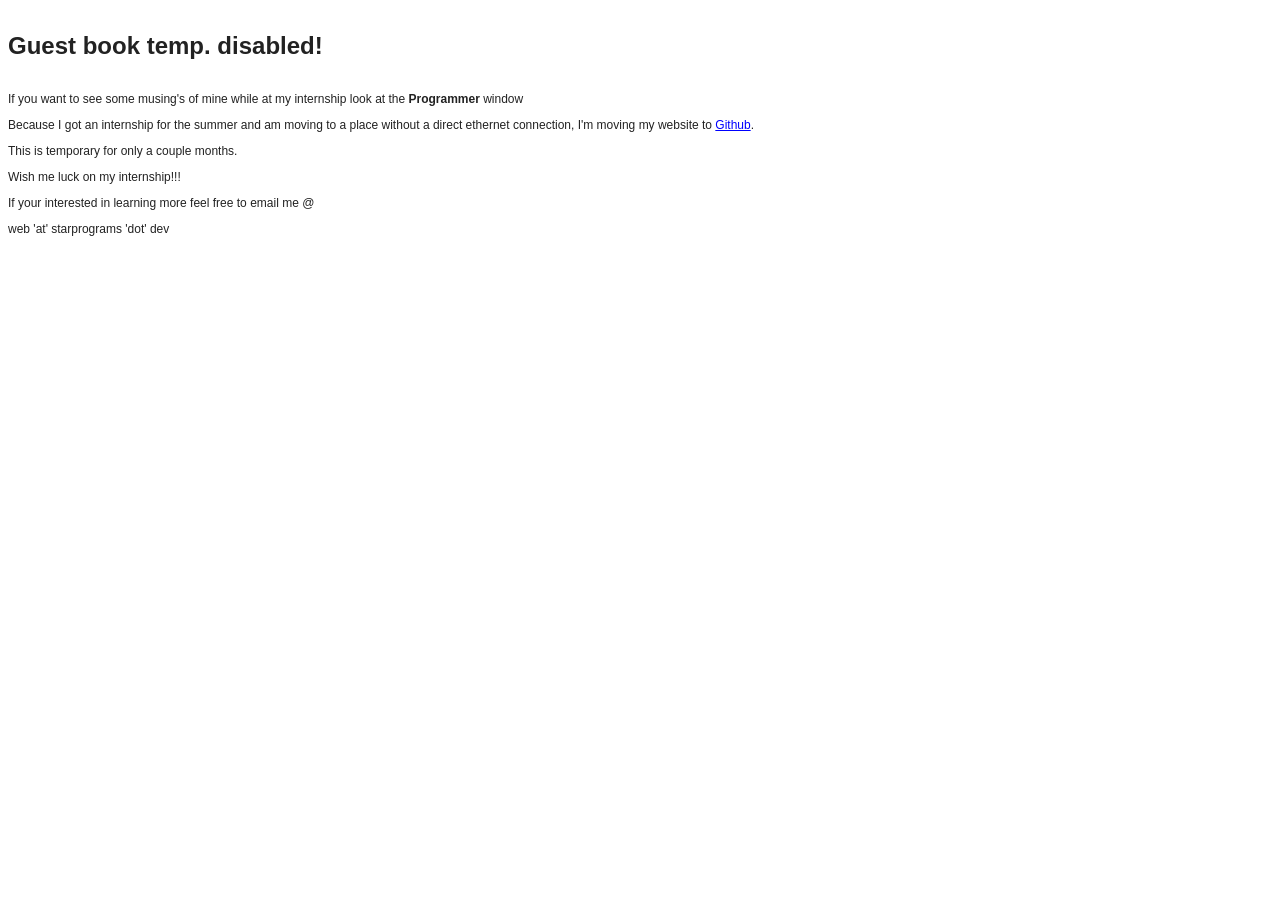
<file: chatroom/index.html>
<!DOCTYPE html>
<html>

    <head>
        <link rel="stylesheet" href="style.css">
        <title>chatroom_enter</title>
        <link href="../css/98.css" rel="stylesheet">
    </head>
    <body>
        <h4>Guest book temp. disabled!</h4>
        <p> If you want to see some musing's of mine while at my internship look at the <b>Programmer</b> window</p>
        <p>Because I got an internship for the summer and am moving to a place without a direct ethernet connection, I'm moving my website to <a href="https://github.com/OnStarPrograms/tempWebsite">Github</a>.</p>
        <p>This is temporary for only a couple months.</p>
        <p>Wish me luck on my internship!!!</p>
        <p>If your interested in learning more feel free to email me @</p>
        <p>web 'at' starprograms 'dot' dev</p> 
    </body>
    
</html>
</file>
<file: chatroom/style.css>
#username{
	text-decoration:underline;
}
.user{
	color: red;
}
.other{
	color:blue;
}
.system{
	color:black;
}

.button{
	width:100%;
	height:100%;
	border:none;
	background-color:transparent;
}
.no_border{
	border:none;
	margin-left: 5%;
	margin-right: 5%;
}
.invisible{
	border:none;
	display:none;
}

#chat{
	color: black;
}

#enter_chatroom{
	position:absolute;
   	bottom:0;
   	width:90%;
   	height:60px;
}
.lower{
   	bottom:0;
   	width:90%;
   	height:auto;
}
</file>
<file: css/98.css>
/**
 * 98.css
 * Copyright (c) 2020 Jordan Scales <thatjdanisso.cool>
 * https://github.com/jdan/98.css/blob/master/LICENSE
 */

:root {
  /* Color */
  --surface: #c0c0c0;
  --button-highlight: #ffffff;
  --button-face: #dfdfdf;
  --button-shadow: #808080;
  --window-frame: #0a0a0a;
  --dialog-blue: #000080;
  --dialog-blue-light: #1084d0;
  --link-blue: #0000ff;

  /* Spacing */
  --element-spacing: 8px;
  --grouped-button-spacing: 4px;
  --grouped-element-spacing: 6px;
  --radio-width: 12px;
  --checkbox-width: 13px;
  --radio-label-spacing: 6px;

  /* Some detailed computations for radio buttons and checkboxes */
  --radio-total-width-precalc: 12px + 6px;
  --radio-total-width: 18px;
  --radio-left: -6px;
  --radio-dot-width: 4px;
  --radio-dot-top: 4px;
  --radio-dot-left: -14px;

  --checkbox-total-width-precalc: 13px +
    6px;
  --checkbox-total-width: 19px;
  --checkbox-left: -7px;
  --checkmark-width: 7px;
  --checkmark-top: 3px;
  --checkmark-left: 3px;

  /* Borders */
  --border-width: 1px;
  --border-raised-outer: inset -1px -1px #0a0a0a,
    inset 1px 1px #ffffff;
  --border-raised-inner: inset -2px -2px #808080,
    inset 2px 2px #dfdfdf;
  --border-sunken-outer: inset -1px -1px #ffffff,
    inset 1px 1px #0a0a0a;
  --border-sunken-inner: inset -2px -2px #dfdfdf,
    inset 2px 2px #808080;

  /* Field borders (checkbox, input, etc) flip window-frame and button-shadow */
  --border-field: inset -1px -1px #ffffff,
    inset 1px 1px #808080, inset -2px -2px #dfdfdf,
    inset 2px 2px #0a0a0a;
}

@font-face {
  font-family: "Pixelated MS Sans Serif";
  src: url("ms_sans_serif.woff") format("woff");
  src: url("ms_sans_serif.woff2") format("woff2");
  font-weight: normal;
  font-style: normal;
}

@font-face {
  font-family: "Pixelated MS Sans Serif";
  src: url("ms_sans_serif_bold.woff") format("woff");
  src: url("ms_sans_serif_bold.woff2") format("woff2");
  font-weight: bold;
  font-style: normal;
}

body {
  font-family: Arial;
  font-size: 12px;
  color: #222222;
}

button,
label,
input,
textarea,
select,
option,
ul.tree-view,
.window,
.title-bar {
  font-family: "Pixelated MS Sans Serif", Arial;
  -webkit-font-smoothing: none;
  font-size: 11px;
}

h1 {
  font-size: 5rem;
}

h2 {
  font-size: 2.5rem;
}

h3 {
  font-size: 2rem;
}

h4 {
  font-size: 1.5rem;
}

u {
  text-decoration: none;
  border-bottom: 0.5px solid #222222;
}

button {
  box-sizing: border-box;
  border: none;
  background: #c0c0c0;
  box-shadow: inset -1px -1px #0a0a0a,
    inset 1px 1px #ffffff, inset -2px -2px #808080,
    inset 2px 2px #dfdfdf;
  border-radius: 0;

  min-width: 75px;
  min-height: 23px;
  padding: 0 12px;
}

button:not(:disabled):active {
  box-shadow: inset -1px -1px #ffffff,
    inset 1px 1px #0a0a0a, inset -2px -2px #dfdfdf,
    inset 2px 2px #808080;
}

button:focus {
  outline: 1px dotted #000000;
  outline-offset: -4px;
}

:disabled {
  color: #808080;
  text-shadow: 1px 1px 0 #ffffff;
}

:disabled + label {
  color: #808080;
  text-shadow: 1px 1px 0 #ffffff;
}

.window {
  box-shadow: inset -1px -1px #0a0a0a,
    inset 1px 1px #ffffff, inset -2px -2px #808080,
    inset 2px 2px #dfdfdf;
  background: #c0c0c0;
  padding: 3px;
}

.title-bar {
  background: linear-gradient(
    90deg,
    #000080,
    #1084d0
  );
  padding: 2px;
  display: flex;
  justify-content: space-between;
  align-items: center;
}

.title-bar-text {
  font-weight: bold;
  color: white;
  letter-spacing: 0;
  margin-right: 24px;
}

.title-bar-controls {
  display: flex;
}

.title-bar-controls button {
  padding: 0;
  display: block;
  min-width: 14px;
  min-height: 12px;
}

.title-bar-controls button:focus {
  outline: none;
}

.title-bar-controls button[aria-label="Minimize"] {
  background-image: url("data:image/svg+xml;charset=utf-8,%3Csvg width='6' height='2' viewBox='0 0 6 2' fill='none' xmlns='http://www.w3.org/2000/svg'%3E %3Crect width='6' height='2' fill='black'/%3E %3C/svg%3E");
  background-repeat: no-repeat;
  background-position: bottom 2px left 3px;
}

.title-bar-controls button[aria-label="Maximize"] {
  background-image: url("data:image/svg+xml;charset=utf-8,%3Csvg width='9' height='8' viewBox='0 0 9 8' fill='none' xmlns='http://www.w3.org/2000/svg'%3E %3Cpath fill-rule='evenodd' clip-rule='evenodd' d='M0 2V7V8H1H8H9V7V2V0H8H1H0V2ZM8 7V2H1V7H8Z' fill='black'/%3E %3C/svg%3E");
  background-repeat: no-repeat;
  /* Off by 1px because contents can't go above the inner shadow */
  /* Should be 9px by 9px, with top 1px */
  background-position: top 2px left 2px;
}

.title-bar-controls button[aria-label="Close"] {
  margin-left: 2px;
  background-image: url("data:image/svg+xml;charset=utf-8,%3Csvg width='8' height='7' viewBox='0 0 8 7' fill='none' xmlns='http://www.w3.org/2000/svg'%3E %3Cpath fill-rule='evenodd' clip-rule='evenodd' d='M0 0H1H2V1H3V2H4H5V1H6V0H7H8V1H7V2H6V3H5V4H6V5H7V6H8V7H7H6V6H5V5H4H3V6H2V7H1H0V6H1V5H2V4H3V3H2V2H1V1H0V0Z' fill='black'/%3E %3C/svg%3E");
  background-repeat: no-repeat;
  background-position: top 2px center;
}

.window-body {
  margin: 8px;
}

fieldset {
  border: none;
  box-shadow: inset -1px -1px #ffffff,
    inset 1px 1px #0a0a0a, inset -2px -2px #808080,
    inset 2px 2px #dfdfdf;
  padding: 10px;
  padding-block-start: 8px;
  margin: 0;
}

legend {
  background: #c0c0c0;
}

.field-row {
  display: flex;
  align-items: center;
}

[class^="field-row"] + [class^="field-row"] {
  margin-top: 6px;
}

.field-row * + * {
  margin-left: 6px;
}

.field-row-stacked {
  display: flex;
  flex-direction: column;
}

.field-row-stacked * + * {
  margin-top: 6px;
}

label {
  display: inline-flex;
  align-items: center;
}

input[type="radio"],
input[type="checkbox"] {
  appearance: none;
  -webkit-appearance: none;
  -moz-appearance: none;
  margin: 0;
  border: none;
}

input[type="radio"] + label,
input[type="checkbox"] + label {
  line-height: 13px;
}

input[type="radio"] + label {
  position: relative;
  margin-left: 18px;
}

input[type="radio"] + label::before {
  content: "";
  position: absolute;
  top: 0;
  left: -18px;
  display: inline-block;
  width: 12px;
  height: 12px;
  margin-right: 6px;
  background: url("data:image/svg+xml;charset=utf-8,%3Csvg width='12' height='12' viewBox='0 0 12 12' fill='none' xmlns='http://www.w3.org/2000/svg'%3E %3Cpath fill-rule='evenodd' clip-rule='evenodd' d='M8 0H4V1H2V2H1V4H0V8H1V10H2V8H1V4H2V2H4V1H8V2H10V1H8V0Z' fill='%23808080'/%3E %3Cpath fill-rule='evenodd' clip-rule='evenodd' d='M8 1H4V2H2V3V4H1V8H2V9H3V8H2V4H3V3H4V2H8V3H10V2H8V1Z' fill='black'/%3E %3Cpath fill-rule='evenodd' clip-rule='evenodd' d='M9 3H10V4H9V3ZM10 8V4H11V8H10ZM8 10V9H9V8H10V9V10H8ZM4 10V11H8V10H4ZM4 10V9H2V10H4Z' fill='%23DFDFDF'/%3E %3Cpath fill-rule='evenodd' clip-rule='evenodd' d='M11 2H10V4H11V8H10V10H8V11H4V10H2V11H4V12H8V11H10V10H11V8H12V4H11V2Z' fill='white'/%3E %3Cpath fill-rule='evenodd' clip-rule='evenodd' d='M4 2H8V3H9V4H10V8H9V9H8V10H4V9H3V8H2V4H3V3H4V2Z' fill='white'/%3E %3C/svg%3E");
}

input[type="radio"]:checked + label::after {
  content: "";
  display: block;
  width: 4px;
  height: 4px;
  top: 4px;
  left: -14px;
  position: absolute;
  background: url("data:image/svg+xml;charset=utf-8,%3Csvg width='4' height='4' viewBox='0 0 4 4' fill='none' xmlns='http://www.w3.org/2000/svg'%3E %3Cpath fill-rule='evenodd' clip-rule='evenodd' d='M3 0H1V1H0V2V3H1V4H3V3H4V2V1H3V0Z' fill='black'/%3E %3C/svg%3E");
}

input[type="radio"]:focus + label,
input[type="checkbox"]:focus + label {
  outline: 1px dotted #000000;
}

input[type="radio"][disabled] + label::before {
  background: url("data:image/svg+xml;charset=utf-8,%3Csvg width='12' height='12' viewBox='0 0 12 12' fill='none' xmlns='http://www.w3.org/2000/svg'%3E %3Cpath fill-rule='evenodd' clip-rule='evenodd' d='M8 0H4V1H2V2H1V4H0V8H1V10H2V8H1V4H2V2H4V1H8V2H10V1H8V0Z' fill='%23808080'/%3E %3Cpath fill-rule='evenodd' clip-rule='evenodd' d='M8 1H4V2H2V3V4H1V8H2V9H3V8H2V4H3V3H4V2H8V3H10V2H8V1Z' fill='black'/%3E %3Cpath fill-rule='evenodd' clip-rule='evenodd' d='M9 3H10V4H9V3ZM10 8V4H11V8H10ZM8 10V9H9V8H10V9V10H8ZM4 10V11H8V10H4ZM4 10V9H2V10H4Z' fill='%23DFDFDF'/%3E %3Cpath fill-rule='evenodd' clip-rule='evenodd' d='M11 2H10V4H11V8H10V10H8V11H4V10H2V11H4V12H8V11H10V10H11V8H12V4H11V2Z' fill='white'/%3E %3Cpath fill-rule='evenodd' clip-rule='evenodd' d='M4 2H8V3H9V4H10V8H9V9H8V10H4V9H3V8H2V4H3V3H4V2Z' fill='%23C0C0C0'/%3E %3C/svg%3E");
}

input[type="radio"][disabled]:checked + label::after {
  background: url("data:image/svg+xml;charset=utf-8,%3Csvg width='4' height='4' viewBox='0 0 4 4' fill='none' xmlns='http://www.w3.org/2000/svg'%3E %3Cpath fill-rule='evenodd' clip-rule='evenodd' d='M3 0H1V1H0V2V3H1V4H3V3H4V2V1H3V0Z' fill='%23808080'/%3E %3C/svg%3E");
}

input[type="checkbox"] + label {
  position: relative;
  margin-left: 19px;
}

input[type="checkbox"] + label::before {
  content: "";
  position: absolute;
  left: -19px;
  display: inline-block;
  width: 13px;
  height: 13px;
  background: #ffffff;
  box-shadow: inset -1px -1px #ffffff,
    inset 1px 1px #808080, inset -2px -2px #dfdfdf,
    inset 2px 2px #0a0a0a;
  margin-right: 6px;
}

input[type="checkbox"]:checked + label::after {
  content: "";
  display: block;
  width: 7px;
  height: 7px;
  position: absolute;
  top: 3px;
  left: -16px;
  background: url("data:image/svg+xml;charset=utf-8,%3Csvg width='7' height='7' viewBox='0 0 7 7' fill='none' xmlns='http://www.w3.org/2000/svg'%3E %3Cpath fill-rule='evenodd' clip-rule='evenodd' d='M7 0H6V1H5V2H4V3H3V4H2V3H1V2H0V5H1V6H2V7H3V6H4V5H5V4H6V3H7V0Z' fill='black'/%3E %3C/svg%3E");
}

input[type="checkbox"][disabled] + label::before {
  background: #c0c0c0;
}

input[type="checkbox"][disabled]:checked + label::after {
  background: url("data:image/svg+xml;charset=utf-8,%3Csvg width='7' height='7' viewBox='0 0 7 7' fill='none' xmlns='http://www.w3.org/2000/svg'%3E %3Cpath fill-rule='evenodd' clip-rule='evenodd' d='M7 0H6V1H5V2H4V3H3V4H2V3H1V2H0V5H1V6H2V7H3V6H4V5H5V4H6V3H7V0Z' fill='%23808080'/%3E %3C/svg%3E");
}

input[type="text"] {
  padding: 3px 4px;
  border: none;
  box-shadow: inset -1px -1px #ffffff,
    inset 1px 1px #808080, inset -2px -2px #dfdfdf,
    inset 2px 2px #0a0a0a;
  background-color: #ffffff;
  box-sizing: border-box;
  -webkit-appearance: none;
  -moz-appearance: none;
  appearance: none;
  border-radius: 0;
}

select {
  padding: 3px 4px;
  border: none;
  box-shadow: inset -1px -1px #ffffff,
    inset 1px 1px #808080, inset -2px -2px #dfdfdf,
    inset 2px 2px #0a0a0a;
  background-color: #ffffff;
  box-sizing: border-box;
  -webkit-appearance: none;
  -moz-appearance: none;
  appearance: none;
  border-radius: 0;
}

textarea {
  padding: 3px 4px;
  border: none;
  box-shadow: inset -1px -1px #ffffff,
    inset 1px 1px #808080, inset -2px -2px #dfdfdf,
    inset 2px 2px #0a0a0a;
  background-color: #ffffff;
  box-sizing: border-box;
  -webkit-appearance: none;
  -moz-appearance: none;
  appearance: none;
  border-radius: 0;
}

input[type="text"],
select {
  height: 21px;
}

input[type="text"] {
  /* For some reason descenders are getting cut off without this */
  line-height: 2;
}

select {
  appearance: none;
  -webkit-appearance: none;
  -moz-appearance: none;
  position: relative;
  padding-right: 32px;
  background-image: url("data:image/svg+xml;charset=utf-8,%3Csvg width='16' height='17' viewBox='0 0 16 17' fill='none' xmlns='http://www.w3.org/2000/svg'%3E %3Cpath fill-rule='evenodd' clip-rule='evenodd' d='M15 0H0V1V16H1V1H15V0Z' fill='%23DFDFDF'/%3E %3Cpath fill-rule='evenodd' clip-rule='evenodd' d='M2 1H1V15H2V2H14V1H2Z' fill='white'/%3E %3Cpath fill-rule='evenodd' clip-rule='evenodd' d='M16 17H15H0V16H15V0H16V17Z' fill='black'/%3E %3Cpath fill-rule='evenodd' clip-rule='evenodd' d='M15 1H14V15H1V16H14H15V1Z' fill='%23808080'/%3E %3Crect x='2' y='2' width='12' height='13' fill='%23C0C0C0'/%3E %3Cpath fill-rule='evenodd' clip-rule='evenodd' d='M11 6H4V7H5V8H6V9H7V10H8V9H9V8H10V7H11V6Z' fill='black'/%3E %3C/svg%3E");
  background-position: top 2px right 2px;
  background-repeat: no-repeat;
  border-radius: 0;
}

select:focus,
input[type="text"]:focus,
textarea:focus {
  outline: none;
}

select:focus {
  color: #ffffff;
  background-color: #000080;
}
select:focus option {
  color: #000;
  background-color: #fff;
}

select:active {
  background-image: url("data:image/svg+xml;charset=utf-8,%3Csvg width='16' height='17' viewBox='0 0 16 17' fill='none' xmlns='http://www.w3.org/2000/svg'%3E %3Cpath fill-rule='evenodd' clip-rule='evenodd' d='M0 0H15H16V17H15H0V16V1V0ZM1 16H15V1H1V16Z' fill='%23808080'/%3E %3Crect x='1' y='1' width='14' height='15' fill='%23C0C0C0'/%3E %3Cpath fill-rule='evenodd' clip-rule='evenodd' d='M12 7H5V8H6V9H7V10H8V11H9V10H10V9H11V8H12V7Z' fill='black'/%3E %3C/svg%3E");
}

a {
  color: #0000ff;
}

a:focus {
  outline: 1px dotted #0000ff;
}

ul.tree-view {
  display: block;
  background: #ffffff;
  box-shadow: inset -1px -1px #ffffff,
    inset 1px 1px #808080, inset -2px -2px #dfdfdf,
    inset 2px 2px #0a0a0a;
  padding: 6px;
  margin: 0;
}

ul.tree-view li {
  list-style-type: none;
}

ul.tree-view a {
  text-decoration: none;
  color: #000;
}

ul.tree-view a:focus {
  background-color: #000080;
  color: #ffffff;
}

ul.tree-view ul,
ul.tree-view li {
  margin-top: 3px;
}

ul.tree-view ul {
  margin-left: 16px;
  padding-left: 16px;
  /* Goes down too far */
  border-left: 1px dotted #808080;
}

ul.tree-view ul > li {
  position: relative;
}
ul.tree-view ul > li::before {
  content: "";
  display: block;
  position: absolute;
  left: -16px;
  top: 6px;
  width: 12px;
  border-bottom: 1px dotted #808080;
}

/* Cover the bottom of the left dotted border */
ul.tree-view ul > li:last-child::after {
  content: "";
  display: block;
  position: absolute;
  left: -20px;
  top: 7px;
  bottom: 0px;
  width: 8px;
  background: #ffffff;
}

pre {
  display: block;
  background: #ffffff;
  box-shadow: inset -1px -1px #ffffff,
    inset 1px 1px #808080, inset -2px -2px #dfdfdf,
    inset 2px 2px #0a0a0a;
  padding: 12px 8px;
  margin: 0;
}

code,
code * {
  font-family: monospace;
}

summary:focus {
  outline: 1px dotted #000000;
}

::-webkit-scrollbar {
  width: 16px;
}
::-webkit-scrollbar:horizontal {
  height: 17px;
}

::-webkit-scrollbar-corner {
  background: #dfdfdf;
}

::-webkit-scrollbar-track {
  background-image: url("data:image/svg+xml;charset=utf-8,%3Csvg width='2' height='2' viewBox='0 0 2 2' fill='none' xmlns='http://www.w3.org/2000/svg'%3E %3Cpath fill-rule='evenodd' clip-rule='evenodd' d='M1 0H0V1H1V2H2V1H1V0Z' fill='%23C0C0C0'/%3E %3Cpath fill-rule='evenodd' clip-rule='evenodd' d='M2 0H1V1H0V2H1V1H2V0Z' fill='white'/%3E %3C/svg%3E");
}

::-webkit-scrollbar-thumb {
  background-color: #dfdfdf;
  box-shadow: inset -1px -1px #0a0a0a,
    inset 1px 1px #ffffff, inset -2px -2px #808080,
    inset 2px 2px #dfdfdf;
}

::-webkit-scrollbar-button:vertical:start {
  height: 17px;
  background-image: url("data:image/svg+xml;charset=utf-8,%3Csvg width='16' height='17' viewBox='0 0 16 17' fill='none' xmlns='http://www.w3.org/2000/svg'%3E %3Cpath fill-rule='evenodd' clip-rule='evenodd' d='M15 0H0V1V16H1V1H15V0Z' fill='%23DFDFDF'/%3E %3Cpath fill-rule='evenodd' clip-rule='evenodd' d='M2 1H1V15H2V2H14V1H2Z' fill='white'/%3E %3Cpath fill-rule='evenodd' clip-rule='evenodd' d='M16 17H15H0V16H15V0H16V17Z' fill='black'/%3E %3Cpath fill-rule='evenodd' clip-rule='evenodd' d='M15 1H14V15H1V16H14H15V1Z' fill='%23808080'/%3E %3Crect x='2' y='2' width='12' height='13' fill='%23C0C0C0'/%3E %3Cpath fill-rule='evenodd' clip-rule='evenodd' d='M8 6H7V7H6V8H5V9H4V10H11V9H10V8H9V7H8V6Z' fill='black'/%3E %3C/svg%3E");
}
::-webkit-scrollbar-button:vertical:end {
  height: 17px;
  background-image: url("data:image/svg+xml;charset=utf-8,%3Csvg width='16' height='17' viewBox='0 0 16 17' fill='none' xmlns='http://www.w3.org/2000/svg'%3E %3Cpath fill-rule='evenodd' clip-rule='evenodd' d='M15 0H0V1V16H1V1H15V0Z' fill='%23DFDFDF'/%3E %3Cpath fill-rule='evenodd' clip-rule='evenodd' d='M2 1H1V15H2V2H14V1H2Z' fill='white'/%3E %3Cpath fill-rule='evenodd' clip-rule='evenodd' d='M16 17H15H0V16H15V0H16V17Z' fill='black'/%3E %3Cpath fill-rule='evenodd' clip-rule='evenodd' d='M15 1H14V15H1V16H14H15V1Z' fill='%23808080'/%3E %3Crect x='2' y='2' width='12' height='13' fill='%23C0C0C0'/%3E %3Cpath fill-rule='evenodd' clip-rule='evenodd' d='M11 6H4V7H5V8H6V9H7V10H8V9H9V8H10V7H11V6Z' fill='black'/%3E %3C/svg%3E");
}
::-webkit-scrollbar-button:horizontal:start {
  width: 16px;
  background-image: url("data:image/svg+xml;charset=utf-8,%3Csvg width='16' height='17' viewBox='0 0 16 17' fill='none' xmlns='http://www.w3.org/2000/svg'%3E %3Cpath fill-rule='evenodd' clip-rule='evenodd' d='M15 0H0V1V16H1V1H15V0Z' fill='%23DFDFDF'/%3E %3Cpath fill-rule='evenodd' clip-rule='evenodd' d='M2 1H1V15H2V2H14V1H2Z' fill='white'/%3E %3Cpath fill-rule='evenodd' clip-rule='evenodd' d='M16 17H15H0V16H15V0H16V17Z' fill='black'/%3E %3Cpath fill-rule='evenodd' clip-rule='evenodd' d='M15 1H14V15H1V16H14H15V1Z' fill='%23808080'/%3E %3Crect x='2' y='2' width='12' height='13' fill='%23C0C0C0'/%3E %3Cpath fill-rule='evenodd' clip-rule='evenodd' d='M9 4H8V5H7V6H6V7H5V8H6V9H7V10H8V11H9V4Z' fill='black'/%3E %3C/svg%3E");
}
::-webkit-scrollbar-button:horizontal:end {
  width: 16px;
  background-image: url("data:image/svg+xml;charset=utf-8,%3Csvg width='16' height='17' viewBox='0 0 16 17' fill='none' xmlns='http://www.w3.org/2000/svg'%3E %3Cpath fill-rule='evenodd' clip-rule='evenodd' d='M15 0H0V1V16H1V1H15V0Z' fill='%23DFDFDF'/%3E %3Cpath fill-rule='evenodd' clip-rule='evenodd' d='M2 1H1V15H2V2H14V1H2Z' fill='white'/%3E %3Cpath fill-rule='evenodd' clip-rule='evenodd' d='M16 17H15H0V16H15V0H16V17Z' fill='black'/%3E %3Cpath fill-rule='evenodd' clip-rule='evenodd' d='M15 1H14V15H1V16H14H15V1Z' fill='%23808080'/%3E %3Crect x='2' y='2' width='12' height='13' fill='%23C0C0C0'/%3E %3Cpath fill-rule='evenodd' clip-rule='evenodd' d='M7 4H6V11H7V10H8V9H9V8H10V7H9V6H8V5H7V4Z' fill='black'/%3E %3C/svg%3E");
}
</file>
